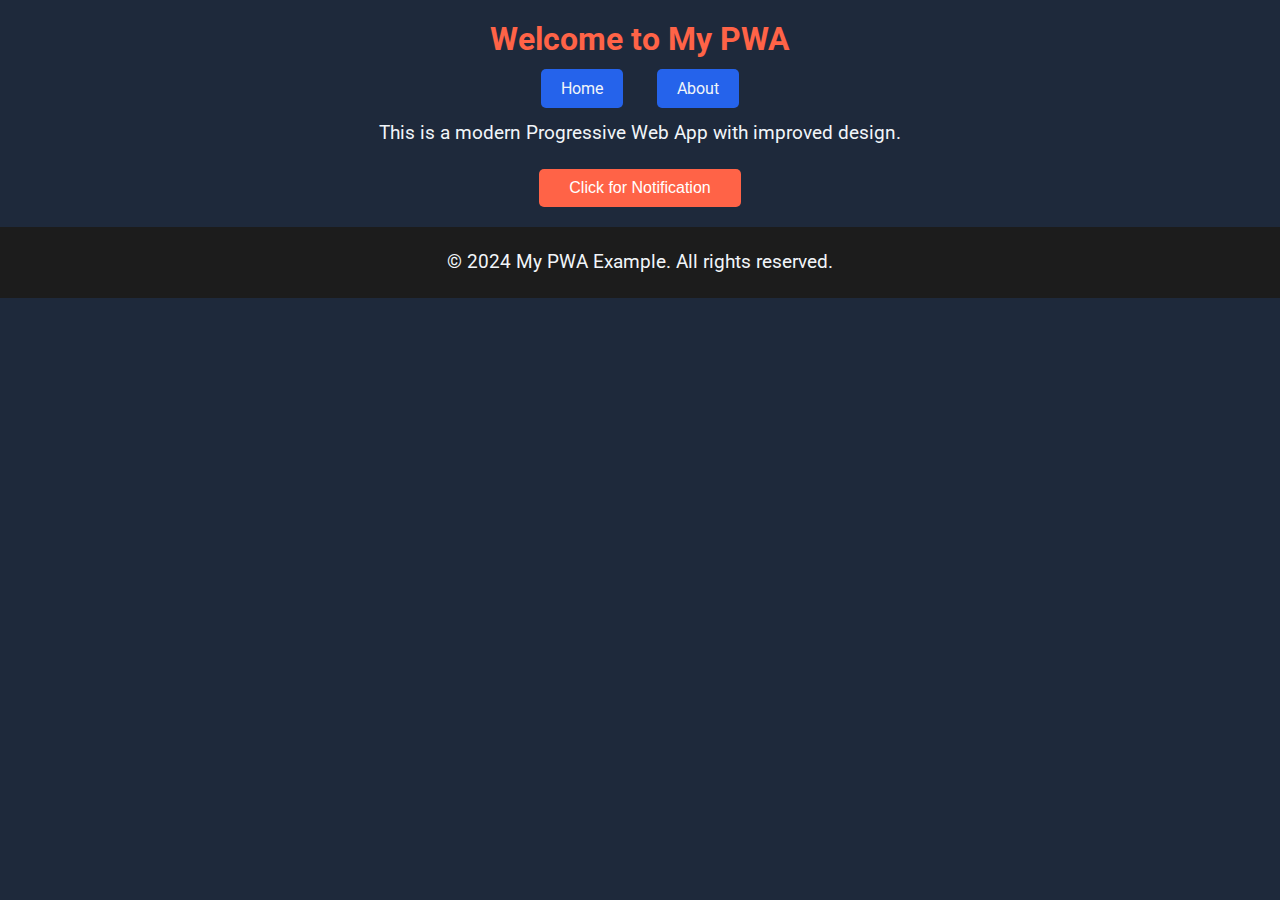
<file: PWA-praktikum/PWA-praktikum/index.html>
<!DOCTYPE html>
<html lang="en">
<head>
  <meta charset="UTF-8">
  <meta name="viewport" content="width=device-width, initial-scale=1.0">
  <title>PWA Example</title>
  <link rel="stylesheet" href="style.css">
  <link rel="manifest" href="manifest.json">

</head>
<body>
  <h1>Welcome to My PWA</h1>
  <nav>
    <a href="index.html">Home</a>
    <a href="about.html">About</a>
  </nav>
  <p>This is a modern Progressive Web App with improved design.</p>
  <button onclick="showNotification()">Click for Notification</button>
  <footer>
    <p>&copy; 2024 My PWA Example. All rights reserved.</p>
  </footer>
  <script src="app.js"></script>
</body>
</html>
</file>
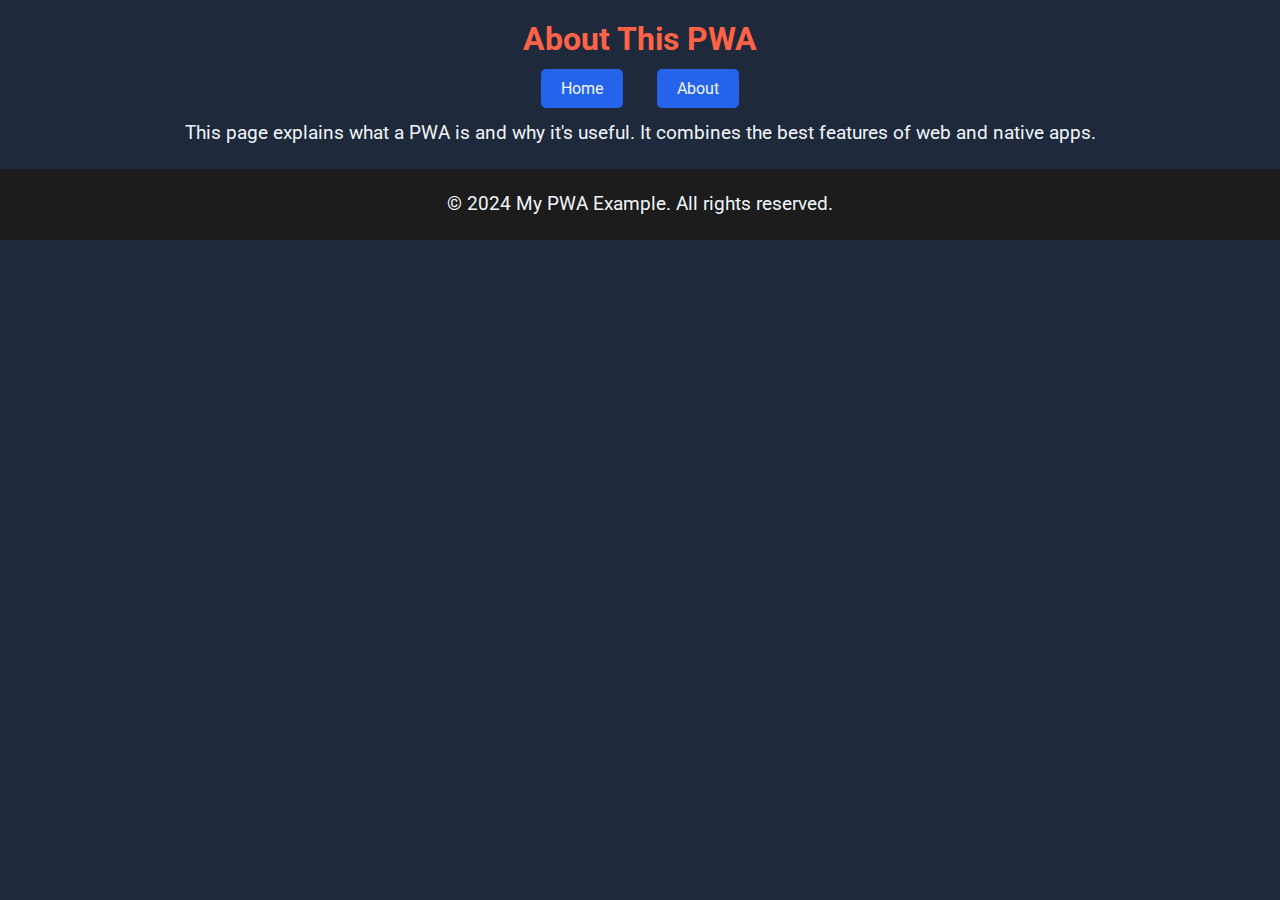
<file: PWA-praktikum/PWA-praktikum/about.html>
<!DOCTYPE html>
<html lang="en">
<head>
  <meta charset="UTF-8">
  <meta name="viewport" content="width=device-width, initial-scale=1.0">
  <title>About PWA</title>
  <link rel="stylesheet" href="style.css">
  <link rel="manifest" href="manifest.json">

</head>
<body>
  <h1>About This PWA</h1>
  <nav>
    <a href="index.html">Home</a>
    <a href="about.html">About</a>
  </nav>
  <p>This page explains what a PWA is and why it's useful. It combines the best features of web and native apps.</p>
  <footer>
    <p>&copy; 2024 My PWA Example. All rights reserved.</p>
  </footer>
</body>
</html>
</file>
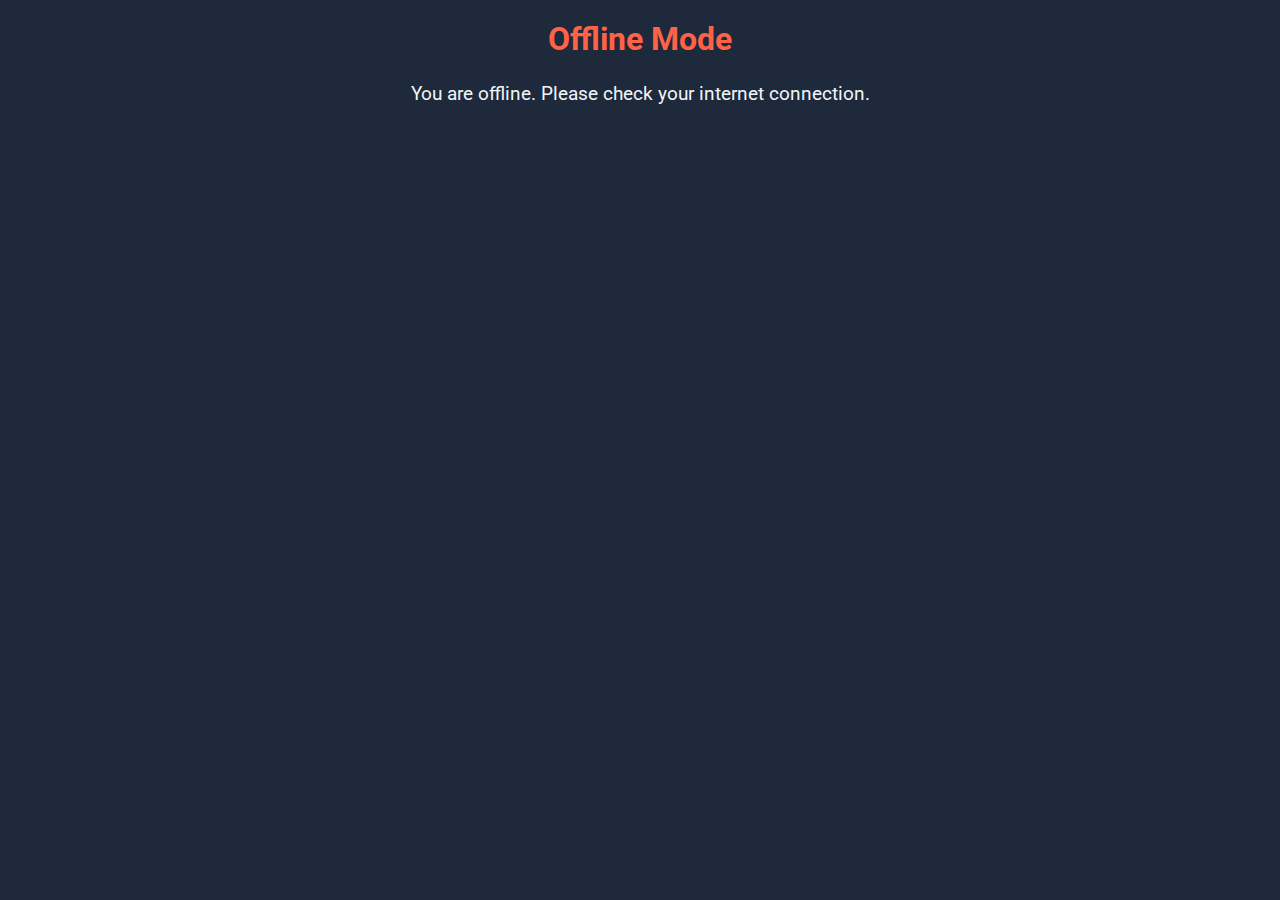
<file: PWA-praktikum/PWA-praktikum/offline.html>
<!DOCTYPE html>
<html lang="en">
<head>
  <meta charset="UTF-8">
  <meta name="viewport" content="width=device-width, initial-scale=1.0">
  <title>Offline Mode</title>
  <link rel="stylesheet" href="style.css">
  <link rel="manifest" href="manifest.json">

</head>
<body>
  <h1>Offline Mode</h1>
  <p>You are offline. Please check your internet connection.</p>
</body>
</html>
</file>
<file: PWA-praktikum/PWA-praktikum/style.css>
/* Tambahkan font Google */
@import url('https://fonts.googleapis.com/css2?family=Roboto:wght@400;700&display=swap');

body {
  font-family: 'Roboto', sans-serif;
  background-color: #1e293b; /* Warna latar biru tua */
  color: #f1f5f9; /* Teks putih keabu-abuan */
  margin: 0;
  padding: 0;
}

h1 {
  text-align: center;
  color: #ff6347; /* Oranye cerah */
  margin-top: 20px;
}

p {
  text-align: center;
  font-size: 1.2rem;
  line-height: 1.6;
  margin: 10px 20px;
}

nav {
  text-align: center;
  margin: 20px 0;
}

nav a {
  margin: 0 15px;
  text-decoration: none;
  color: #f1f5f9;
  padding: 10px 20px;
  background-color: #2563eb; /* Warna biru cerah */
  border-radius: 5px;
  transition: all 0.3s ease;
}

nav a:hover {
  background-color: #3b82f6; /* Warna hover */
  color: #fff;
}

button {
  display: block;
  margin: 20px auto;
  padding: 10px 30px;
  font-size: 1rem;
  color: #fff;
  background-color: #ff6347; /* Tombol oranye */
  border: none;
  border-radius: 5px;
  cursor: pointer;
  transition: background-color 0.3s ease;
}

button:hover {
  background-color: #ffa07a; /* Warna hover tombol */
}

footer {
  text-align: center;
  padding: 10px;
  margin-top: 20px;
  background-color: #1c1c1c; /* Warna latar footer */
  color: #f1f5f9;
  font-size: 0.9rem;
}
</file>
